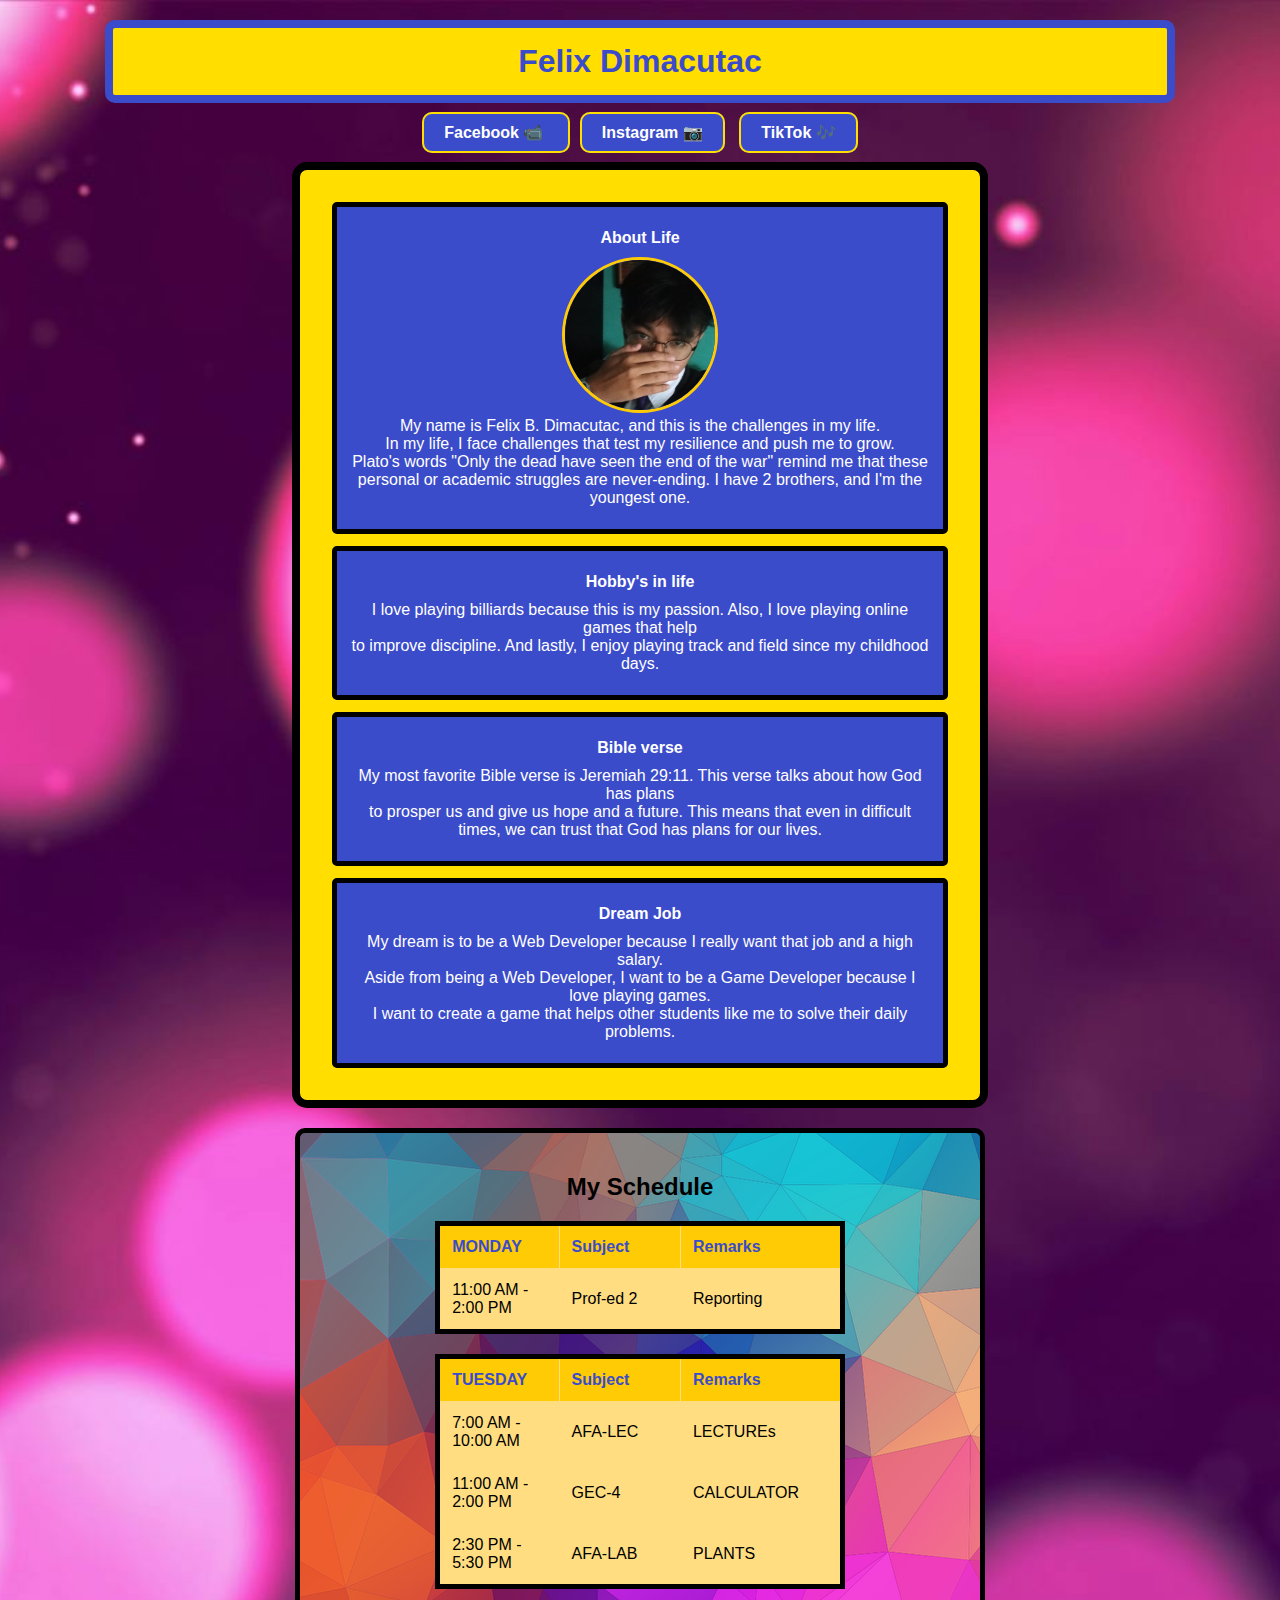
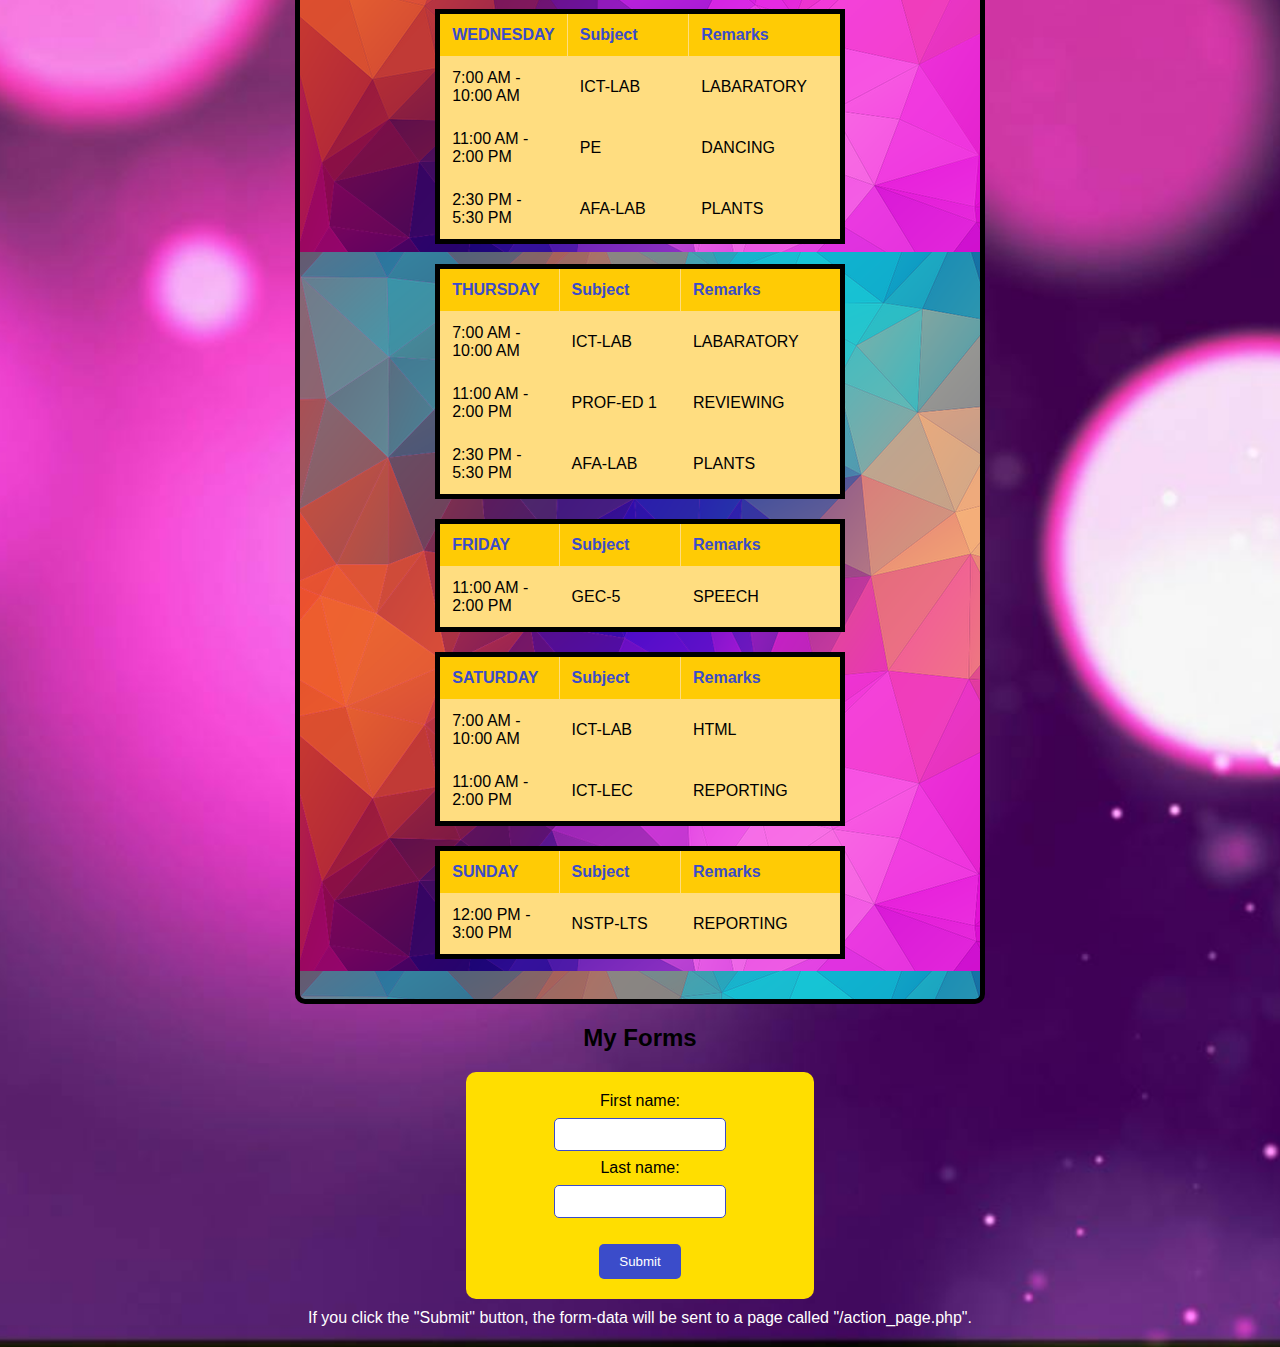
<file: activity.html>
<!DOCTYPE html>
<html>

<head>
    <title>Pokemon</title>
    <style>
        body {
            background-image: url(bg\ 2.jpg);
            background-size: cover; 
            background-repeat: no-repeat; 
            background-position: center; 
            font-family: Arial, sans-serif;
            margin: 0;
            padding: 0;
        }

        h1 {
            color: #3B4CCA;
            background-color: #FFDE00;
            text-align: center;
            border: 8px solid #3B4CCA;
            border-radius: 10px;
            padding: 15px;
            margin: 20px auto;
            width: 80%;
        }

        .button-container {
            text-align: center;
            margin: 20px 0;
        }

        .social-button {
            background-color: #3B4CCA;
            color: white;
            border: 2px solid #FFDE00;
            border-radius: 10px;
            padding: 10px 20px;
            text-decoration: none;
            font-weight: bold;
            font-size: 16px;
            cursor: pointer;
            margin: 5px;
            transition: background-color 0.3s, color 0.3s;
        }

        .social-button:hover {
            background-color: #FFDE00;
            color: #3B4CCA;
        }

        .content-container {
            border: 8px solid black;
            border-radius: 15px;
            background-color: #FFDE00;
            width: 50%;
            margin: 20px auto;
            padding: 20px;
        }

        .content-section {
            background-color: #3B4CCA;
            border: 5px solid black;
            border-radius: 5px;
            padding: 12px;
            margin: 12px;
        }

        p {
            color: white;
            text-align: center;
            margin: 10px 0;
        }

        img {
            border: 3px solid #FFCB05;
            border-radius: 50%;
        }

        .outer-container {
         width: 50%; 
         margin: 20px auto; 
         padding: 20px; 
         background-image: url(bg.webp);
         border-radius: 10px; 
         border: 5px solid black;
}


        table {
            font-family: Arial, sans-serif;
            border-collapse: collapse;
            width: 80%;
            margin: 20px auto;
            border-spacing: 0;
            border: 5px solid black;
        }

        td, th {
            border: 1px solid #FFDD80;
            text-align: left;
            padding: 12px;
        }

        th {
            background-color: #FFCB05;
            color: #3B4CCA;
        }

        tr:nth-child(even) {
            background-color: #FFDD80;
        }

        tr:nth-child(odd) {
            background-color: #FFDD80;
        }

       
        .centered-container {
            width: 80%;
            margin: 20px auto;
            text-align: center;
        }

        form {
            width: 30%;
            margin: 0 auto;
            padding: 20px;
            background-color: #FFDE00;
            border-radius: 10px;
        }

        form input[type="text"] {
            width: 50%;
            padding: 8px;
            margin: 8px 0;
            border-radius: 5px;
            border: 1px solid #3B4CCA;
        }

        form input[type="submit"] {
            background-color: #3B4CCA;
            color: white;
            padding: 10px 20px;
            border: none;
            border-radius: 5px;
            cursor: pointer;
            transition: background-color 0.3s;
        }

        form input[type="submit"]:hover {
            background-color: #FFDE00;
            color: #3B4CCA;
        }

    </style>
</head>

<body>

    <h1>Felix Dimacutac</h1>

    <div class="button-container">
        <a href="https://web.facebook.com/profile.php?id=100062363392057" class="social-button">Facebook &#128249; </a>
        <a href="https://www.instagram.com/_hueue/" class="social-button">Instagram &#128247;</a>
        <a href="https://www.tiktok.com/@kpslieks?_r=1&_d=ede8h3l47ea442" class="social-button">TikTok &#127926;</a>
    </div>

    <div class="content-container">
        <div class="content-section">
            <p><strong>About Life</strong></p>
            <p>
                <img src="poy.jpg" alt="fam" width="150" height="150"> <br>
                My name is Felix B. Dimacutac, and this is the challenges in my life. <br>
                In my life, I face challenges that test my resilience and push me to grow. <br>
                Plato's words "Only the dead have seen the end of the war" remind me that these <br>
                personal or academic struggles are never-ending. I have 2 brothers, and I'm the youngest one.
            </p>
        </div>

        <div class="content-section">
            <p><strong>Hobby's in life</strong></p>
            <p>
                I love playing billiards because this is my passion. Also, I love playing online games that help <br>
                to improve discipline. And lastly, I enjoy playing track and field since my childhood days.
            </p>
        </div>

        <div class="content-section">
            <p><strong>Bible verse</strong></p>
            <p>
                My most favorite Bible verse is Jeremiah 29:11. This verse talks about how God has plans <br>
                to prosper us and give us hope and a future. This means that even in difficult times, we can trust that God has plans for our lives.
            </p>
        </div>

        <div class="content-section">
            <p><strong>Dream Job</strong></p>
            <p>
                My dream is to be a Web Developer because I really want that job and a high salary. <br>
                Aside from being a Web Developer, I want to be a Game Developer because I love playing games. <br>
                I want to create a game that helps other students like me to solve their daily problems.
            </p>
        </div>
    </div>

    <div class="outer-container">
        <div class="centered-container">
            <h2>My Schedule</h2>
            <table>
                <tr>
                    <th style="width: 30%;">MONDAY</th>
                    <th style="width: 30%;">Subject</th>
                    <th>Remarks</th>
                </tr>
                <tr>
                    <td>11:00 AM - 2:00 PM</td>
                    <td>Prof-ed 2</td>
                    <td>Reporting</td>
                </tr>
            </table>
    
            <table>
                <tr>
                    <th style="width: 30%;">TUESDAY</th>
                    <th style="width: 30%;">Subject</th>
                    <th>Remarks</th>
                </tr>
                <tr>
                    <td>7:00 AM - 10:00 AM</td>
                    <td>AFA-LEC</td>
                    <td>LECTUREs</td>
                </tr>
                <tr>
                    <td>11:00 AM - 2:00 PM</td>
                    <td>GEC-4</td>
                    <td>CALCULATOR</td>
                </tr>
                <tr>
                    <td>2:30 PM - 5:30 PM</td>
                    <td>AFA-LAB</td>
                    <td>PLANTS</td>
                </tr>
            </table>
    
            <table>
                <tr>
                    <th style="width: 30%;">WEDNESDAY</th>
                    <th style="width: 30%;">Subject</th>
                    <th>Remarks</th>
                </tr>
                <tr>
                    <td>7:00 AM - 10:00 AM</td>
                    <td>ICT-LAB</td>
                    <td>LABARATORY</td>
                </tr>
                <tr>
                    <td>11:00 AM - 2:00 PM</td>
                    <td>PE</td>
                    <td>DANCING</td>
                </tr>
                <tr>
                    <td>2:30 PM - 5:30 PM</td>
                    <td>AFA-LAB</td>
                    <td>PLANTS</td>
                </tr>
            </table>
    
            <table>
                <tr>
                    <th style="width: 30%;">THURSDAY</th>
                    <th style="width: 30%;">Subject</th>
                    <th>Remarks</th>
                </tr>
                <tr>
                    <td>7:00 AM - 10:00 AM</td>
                    <td>ICT-LAB</td>
                    <td>LABARATORY</td>
                </tr>
                <tr>
                    <td>11:00 AM - 2:00 PM</td>
                    <td>PROF-ED 1</td>
                    <td>REVIEWING</td>
                </tr>
                <tr>
                    <td>2:30 PM - 5:30 PM</td>
                    <td>AFA-LAB</td>
                    <td>PLANTS</td>
                </tr>
            </table>
    
            <table>
                <tr>
                    <th style="width: 30%;">FRIDAY</th>
                    <th style="width: 30%;">Subject</th>
                    <th>Remarks</th>
                </tr>
                <tr>
                    <td>11:00 AM - 2:00 PM</td>
                    <td>GEC-5</td>
                    <td>SPEECH</td>
                </tr>
            </table>
    
            <table>
                <tr>
                    <th style="width: 30%;">SATURDAY</th>
                    <th style="width: 30%;">Subject</th>
                    <th>Remarks</th>
                </tr>
                <tr>
                    <td>7:00 AM - 10:00 AM</td>
                    <td>ICT-LAB</td>
                    <td>HTML</td>
                </tr>
                <tr>
                    <td>11:00 AM - 2:00 PM</td>
                    <td>ICT-LEC</td>
                    <td>REPORTING</td>
                </tr>
            </table>
    
            <table>
                <tr>
                    <th style="width: 30%;">SUNDAY</th>
                    <th style="width: 30%;">Subject</th>
                    <th>Remarks</th>
                </tr>
                <tr>
                    <td>12:00 PM - 3:00 PM</td>
                    <td>NSTP-LTS</td>
                    <td>REPORTING</td>
                </tr>
            </table>
    
        </div>
    </div>
    

    <div class="centered-container">
        <h2>My Forms</h2>
        <form action="/action_page.php">
            <label for="fname">First name: </label><br>
            <input type="text" id="fname" name="fname" value=""><br>
            <label for="lname">Last name: </label><br>
            <input type="text" id="lname" name="lname" value=""><br><br>
            <input type="submit" value="Submit">
        </form>
        <p>If you click the "Submit" button, the form-data will be sent to a page called
            "/action_page.php".</p>
    </div>
</body>

</html>
</file>
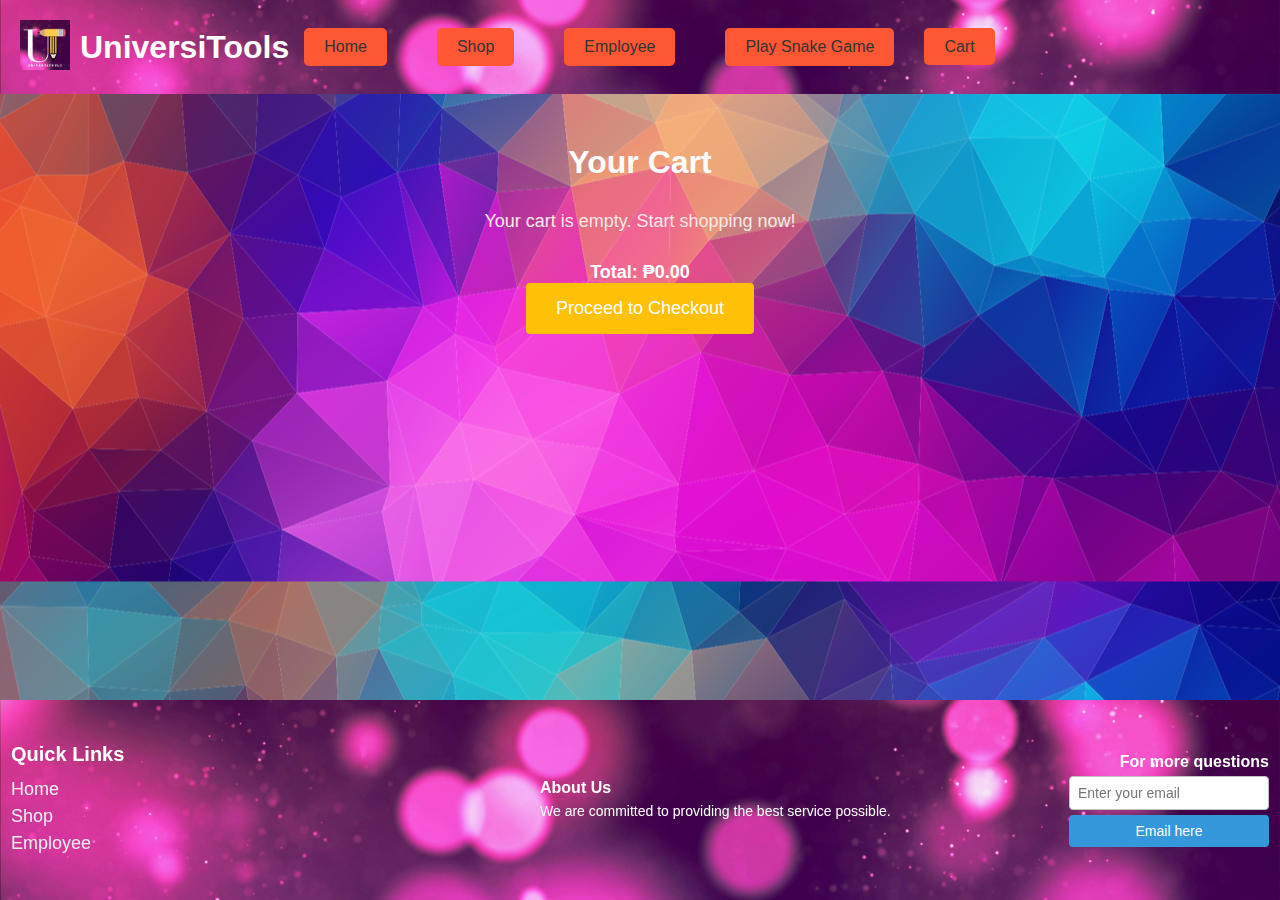
<file: cart.html>
<!DOCTYPE html>
<html lang="en">
<head>
    <meta charset="UTF-8">
    <meta name="viewport" content="width=device-width, initial-scale=1.0">
    <title>Cart - University Website</title>
    <link rel="stylesheet" href="cart.css">
</head>
<body>
    <!-- Header Section -->
    <header>
        <div class="logo-and-title">
            <div class="logo">
                <img src="UT.png" alt="University Logo" class="header-logo">
                </div>
            <h1>UniversiTools</h1>
        <div class="nav-links">
            <div class="nav-left">
                <a href="index.html" class="btn">Home</a>
                <a href="shop.html" class="btn">Shop</a>
                <a href="employee.html" class="btn">Employee</a>
                <a href="snake_game.html" class="btn">Play Snake Game</a> 
            </div>
            <div class="nav-right">
                <a href="cart.html" class="btn">Cart</a>
            </div>
        </div>
    </header>

    <!-- Cart Page Content -->
    <main>
        <h1>Your Cart</h1>
        <div id="cart-container">
            <div id="cart-empty-message" class="message">
                <p>Your cart is empty. Start shopping now!</p>
            </div>
            <div id="cart-items"></div>
            <div id="cart-summary">
                <p><strong>Total: </strong><span id="cart-total">₱0.00</span></p>
                <button id="checkout-btn" class="checkout-btn" onclick="checkout()">Proceed to Checkout</button>
            </div>
        </div>
    </main>

    <!-- Footer Section -->
    <footer class="footer">
        <!-- Quick Links section, aligned from right to left -->
        <div class="footer-box quick-links">
            <h3>Quick Links</h3>
            <a href="index.html">Home</a>
            <a href="shop.html">Shop</a>
            <a href="employee.html">Employee</a>
        </div>
    
        <!-- About Us section, centered -->
        <div class="footer-box about-us">
            <h3>About Us</h3>
            <p>We are committed to providing the best service possible.</p>
        </div>
    
        <!-- For More Questions section, upper-right aligned -->
        <div class="footer-box for-more-questions">
            <h3>For more questions</h3>
            <form>
                <input type="email" placeholder="Enter your email">
                <button type="submit">Email here</button>
            </form>
        </div>
    </footer>

    <script>
        // Load the cart from localStorage and display it
        function loadCart() {
            const cart = JSON.parse(localStorage.getItem('cart')) || [];
            const cartContainer = document.getElementById('cart-items');
            const emptyMessage = document.getElementById('cart-empty-message');
            const cartTotal = document.getElementById('cart-total');
            const checkoutBtn = document.getElementById('checkout-btn');

            cartContainer.innerHTML = ''; // Clear previous content

            if (cart.length === 0) {
                emptyMessage.style.display = 'block';
                cartTotal.innerText = '₱0.00';
                checkoutBtn.disabled = true;
            } else {
                emptyMessage.style.display = 'none';
                let total = 0;

                cart.forEach((item, index) => {
                    const cartItem = document.createElement('div');
                    cartItem.classList.add('cart-item');
                    cartItem.innerHTML = `
                        <div class="cart-item-details">
                            <img src="${item.image}" alt="${item.name}">
                            <div class="cart-item-info">
                                <h3>${item.name}</h3>
                                <p>${formatPHP(item.price)} x ${item.quantity}</p>
                            </div>
                        </div>
                        <button onclick="removeFromCart(${index})" class="remove-btn">Remove</button>
                    `;
                    cartContainer.appendChild(cartItem);
                    total += item.price * item.quantity;
                });

                cartTotal.innerText = formatPHP(total);
                checkoutBtn.disabled = false;
            }
        }

        // Format price in PHP style
        function formatPHP(price) {
            return '₱' + price.toLocaleString('en-PH');
        }

        // Remove item from cart
        function removeFromCart(index) {
            let cart = JSON.parse(localStorage.getItem('cart')) || [];
            cart.splice(index, 1); // Remove the item at the specified index
            localStorage.setItem('cart', JSON.stringify(cart)); // Save the updated cart
            loadCart(); // Refresh the cart page
            updateCartCount(); // Update the cart count in the header
        }

        // Checkout function (currently a placeholder)
        function checkout() {
            alert("Proceeding to checkout...");
        }

        // Update the cart count in the header
        function updateCartCount() {
            const cart = JSON.parse(localStorage.getItem('cart')) || [];
            const cartCount = cart.reduce((total, item) => total + item.quantity, 0); // Calculate total quantity
            console.log("Updated cart count:", cartCount); // Debugging log
            document.getElementById('cart-count').innerText = cartCount;
        }

        // Initial load
        loadCart();
        updateCartCount();
    </script>
</body>
</html>
</file>
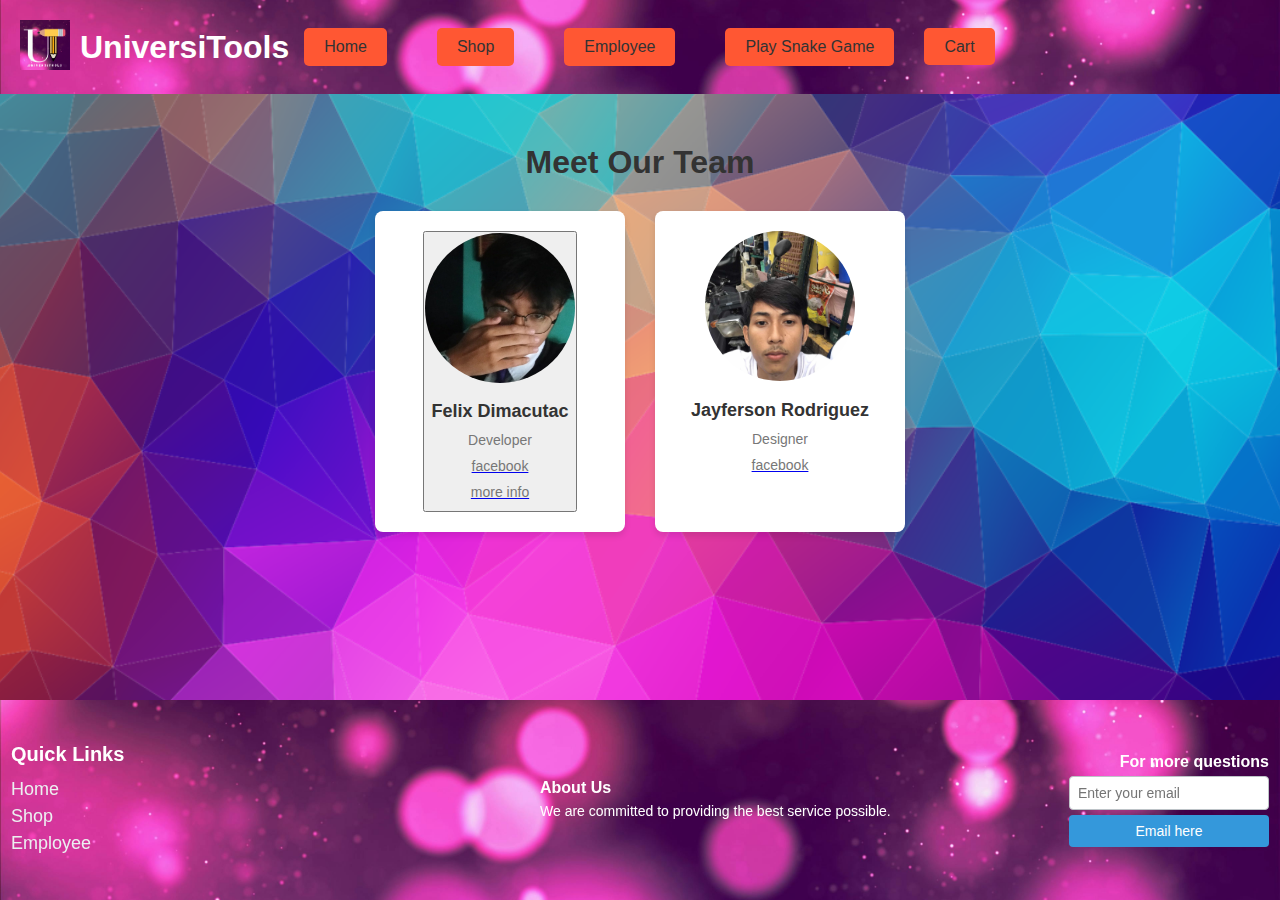
<file: employee.html>
<!DOCTYPE html>
<html lang="en">
<head>
    <meta charset="UTF-8">
    <meta name="viewport" content="width=device-width, initial-scale=1.0">
    <title>Employee - University Website</title>
    <link rel="stylesheet" href="employee.css">
</head>
<body>
    <!-- Header Section -->
    <header>
        <div class="logo-and-title">
            <div class="logo">
                <img src="UT.png" alt="University Logo" class="header-logo">
                </div>
            <h1>UniversiTools</h1>
        <div class="nav-links">
            <div class="nav-left">
                <a href="index.html" class="btn">Home</a>
                <a href="shop.html" class="btn">Shop</a>
                <a href="employee.html" class="btn">Employee</a>
                <a href="snake_game.html" class="btn">Play Snake Game</a> 
            </div>
            <div class="nav-right">
                <a href="cart.html" class="btn">Cart</a>
            </div>
        </div>
    </header>


    <!-- Main Employee Content -->
    <main>
        <div class="team-section">
            <h1>Meet Our Team</h1>
            <div class="team-cards">

                <div class="team-card"><button>
                    <img src="poy.jpg" alt="Felix Dimacutac">
                    <h3>Felix Dimacutac</h3>
                    <p>Developer</p>
                    <a href="https://www.facebook.com/not.lepiks/"><p>facebook</p></a>
                    <a href="activity.html"><p>more info</p></a>

                </div>
    

                <div class="team-card">
                    <img src="jepoy.jpg" alt="Jayferson Rodriguez">
                    <h3>Jayferson Rodriguez</h3>
                    <p>Designer</p>
                    <a href="https://www.facebook.com/jayferson.rodriguez.75"><p> facebook</p></a>
                </div>
            </div>
        </div>
    </main>
    
    

    <!-- Footer Section -->
    <footer class="footer">
        <!-- Quick Links section, aligned from right to left -->
        <div class="footer-box quick-links">
            <h3>Quick Links</h3>
            <a href="index.html">Home</a>
            <a href="shop.html">Shop</a>
            <a href="employee.html">Employee</a>
        </div>
    
        <!-- About Us section, centered -->
        <div class="footer-box about-us">
            <h3>About Us</h3>
            <p>We are committed to providing the best service possible.</p>
        </div>
    
        <!-- For More Questions section, upper-right aligned -->
        <div class="footer-box for-more-questions">
            <h3>For more questions</h3>
            <form>
                <input type="email" placeholder="Enter your email">
                <button type="submit">Email here</button>
            </form>
        </div>
    </footer>
    <script>
        // If you need any additional functionality, add it here
    </script>
</body>
</html>
</file>
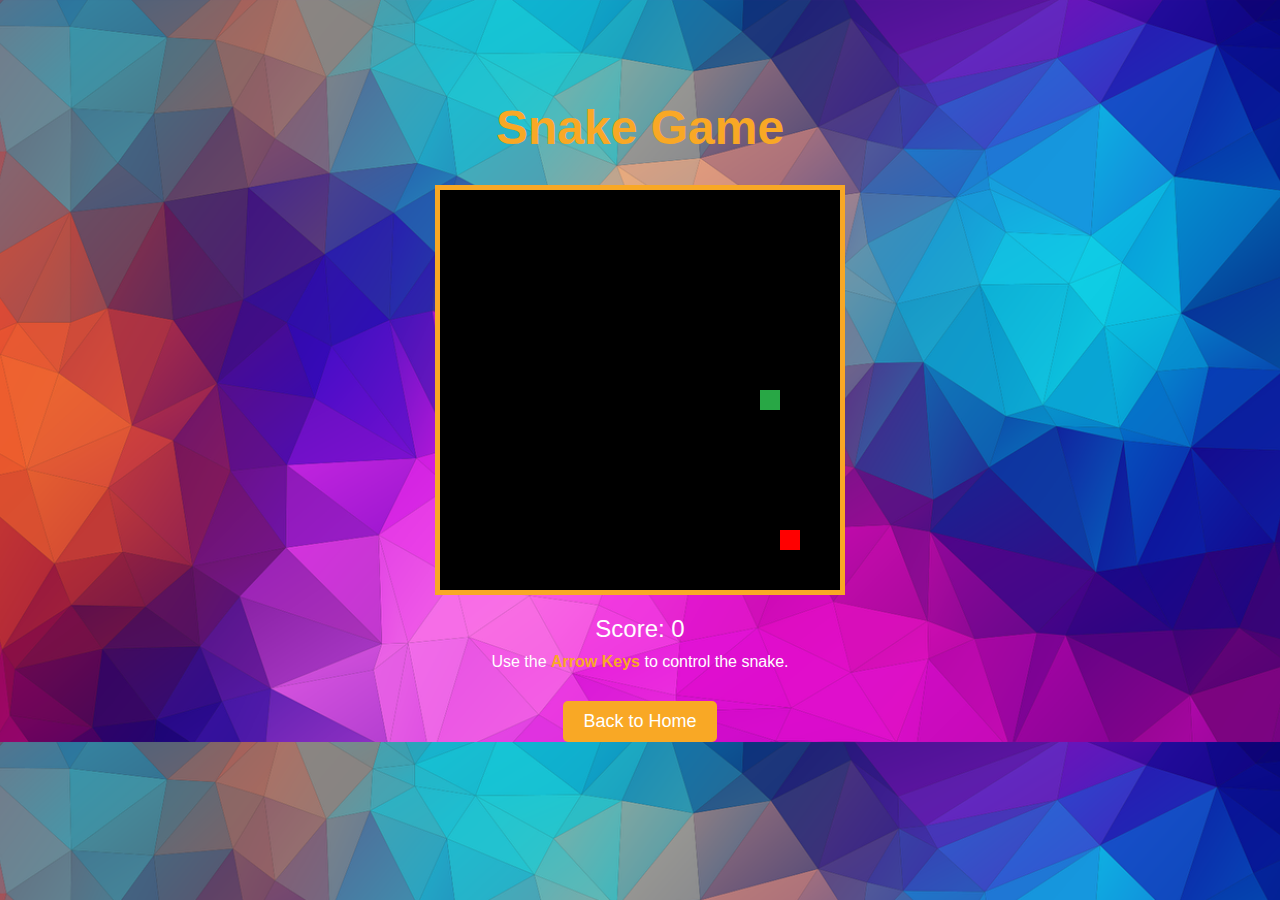
<file: snake_game.html>
<!DOCTYPE html>
<html lang="en">
<head>
    <meta charset="UTF-8">
    <meta name="viewport" content="width=device-width, initial-scale=1.0">
    <title>Snake Game - UniversiTools</title>
    <link rel="stylesheet" href="home.css"> <!-- Link to your existing CSS file -->
    <style>
        body {
            background-color: #2f2f2f;
            color: white;
            font-family: 'Arial', sans-serif;
            text-align: center;
            margin: 0;
            padding: 0;
        }

        h1 {
            font-size: 3rem;
            color: #f9a825;
            margin-top: 50px;
        }

        canvas {
            border: 5px solid #f9a825;
            background-color: #000;
            margin-top: 30px;
        }

        .game-container {
            display: flex;
            flex-direction: column;
            align-items: center;
            justify-content: center;
            margin-top: 50px;
        }

        .scoreboard {
            font-size: 1.5rem;
            color: #fff;
            margin-top: 20px;
        }

        .back-btn {
            margin-top: 30px;
            padding: 10px 20px;
            background-color: #f9a825;
            color: white;
            text-decoration: none;
            border-radius: 5px;
            font-size: 18px;
            transition: background-color 0.3s;
        }

        .back-btn:hover {
            background-color: #f57f17;
        }

        .instructions {
            margin-top: 10px;
            font-size: 1rem;
            color: #fff;
            font-weight: 300;
        }

        .instructions span {
            color: #f9a825;
            font-weight: bold;
        }
    </style>
</head>
<body>

    <div class="game-container">
        <h1>Snake Game</h1>
        <canvas id="gameCanvas" width="400" height="400"></canvas>
        <div class="scoreboard">
            <span>Score: </span><span id="score">0</span>
        </div>
        <div class="instructions">
            Use the <span>Arrow Keys</span> to control the snake.
        </div>
        <a href="index.html" class="back-btn">Back to Home</a> <!-- Button to return to home page -->
    </div>

    <script src="snake.js"></script> <!-- Link to Snake game JavaScript file -->
</body>
</html>
</file>
<file: cart.css>
/* Basic reset */
* {
    margin: 0;
    padding: 0;
    box-sizing: border-box;
}

body {
    font-family: Arial, sans-serif;
    background-image: url(bg.webp);
    background-size: cover;
    background-position: center;
    color: white; /* Light text */
    padding-bottom: 60px;
}

.tlogo {
    position: relative;
    color: #fff7f7;
    top: 20px;
}

/* Header Section */
header {
    background-image: url('bg 2.jpg');
    background-size: cover;
    background-position: center;
    color: #fff7f7;
    padding: 20px;
    display: flex;
    justify-content: space-between;
    align-items: center;
    flex-wrap: wrap;
}

header .logo-and-title {
    display: flex;
    align-items: center;
}

header .logo {
    margin-right: 10px;
}

header .logo img {
    width: 50px;
    height: auto;
}

header h1 {
    margin: 0;
    font-size: 2rem;
    color: #ffffff;
}

header .nav-links {
    display: flex;
    width: 100%;
    justify-content: space-between;
    align-items: center;
}

header .nav-left {
    display: flex;
    gap: 20px;
}

header .nav-right {
    margin-left: auto;
}

header .nav-links a {
    color: #333333;
    text-decoration: none;
    margin: 0 15px;
    font-size: 16px;
}

header .nav-links a:hover {
    text-decoration: underline;
    color: #FF9F80; /* Dark Peach on hover */
}

/* Main Section */
main {
    padding: 50px;
    text-align: center;
}

h1 {
    font-size: 32px;
    margin-bottom: 30px;
}

#cart-container {
    max-width: 900px;
    margin: 0 auto;
}

#cart-items {
    margin-bottom: 30px;
}

.cart-item {
    background-color: white;
    padding: 20px;
    margin-bottom: 15px;
    border-radius: 8px;
    box-shadow: 0 4px 6px rgba(0, 0, 0, 0.1);
    display: flex;
    justify-content: space-between;
    align-items: center;
}

.cart-item-details {
    display: flex;
    align-items: center;
}

.cart-item-details img {
    width: 80px;
    height: auto;
    margin-right: 20px;
}

.cart-item-info h3 {
    font-size: 18px;
    margin-bottom: 5px;
}

.cart-item-info p {
    font-size: 16px;
    color: #666;
}

.remove-btn {
    background-color: #f44336;
    color: white;
    border: none;
    padding: 10px 20px;
    border-radius: 4px;
    cursor: pointer;
}

.remove-btn:hover {
    background-color: #d32f2f;
}

#cart-summary {
    font-size: 18px;
    font-weight: bold;
}

.checkout-btn {
    background-color: #ffc107;
    color: white;
    border: none;
    padding: 15px 30px;
    border-radius: 4px;
    cursor: pointer;
    font-size: 18px;
}

.checkout-btn:hover {
    background-color: #ff9800;
}

.message {
    font-size: 18px;
    color: #fae9e9;
}

/* Button Styling */
.btn {
    background-color: #FF5733;
    color: white;
    padding: 10px 20px;
    border: none;
    border-radius: 5px;
    text-decoration: none;
    text-align: center;
    font-size: 16px;
    transition: background-color 0.3s;
}

.btn:hover {
    background-color: #C70039;
}

/* Footer Section */
footer {
    background-image: url('bg 2.jpg');
    background-size: cover;
    background-position: center;
    color: white;
    text-align: center;
    padding: 1px;
    position: fixed;
    bottom: 0;
    left: 0;
    width: 100%;
    height: 200px;
    display: flex;
    justify-content: space-between;
    align-items: center;
    flex-wrap: wrap;
    z-index: 1000;
}

/* Footer Text */
footer p {
    font-size: 14px;
    margin: 0;
}

/* Quick Links section */
.footer-box.quick-links {
    display: flex;
    flex-direction: column;
    align-items: left;
    text-align: left;
    flex: 1;
    margin: 10px;
}

.footer-box.quick-links h3 {
    margin-bottom: 10px;
    font-size: 20px;
    font-weight: bold;
}

.footer-box.quick-links a {
    color: #ECF0F1;
    text-decoration: none;
    margin: 3px 0;
    font-size: 18px;
}

.footer-box.quick-links a:hover {
    color: #3498DB;
}

/* About Us section */
.footer-box.about-us {
    text-align: left;
    flex: 1;
    margin: 10px;
}

.footer-box.about-us h3 {
    margin-bottom: 5px;
    font-size: 16px;
    font-weight: bold;
}

.footer-box.about-us p {
    font-size: 14px;
    line-height: 1.4;
}

/* For More Questions */
.footer-box.for-more-questions {
    text-align: right;
    width: 200px;
    margin: 10px;
}

.footer-box.for-more-questions h3 {
    margin-bottom: 5px;
    font-size: 16px;
    font-weight: bold;
}

.footer-box.for-more-questions form {
    display: flex;
    flex-direction: column;
    gap: 5px;
}

.footer-box.for-more-questions input {
    padding: 8px;
    font-size: 14px;
    border-radius: 4px;
    border: 1px solid #BDC3C7;
}

.footer-box.for-more-questions button {
    padding: 8px;
    background-color: #3498DB;
    border: none;
    border-radius: 4px;
    color: #fff;
    font-size: 14px;
    cursor: pointer;
}

.footer-box.for-more-questions button:hover {
    background-color: #2980B9;
}

/* Responsive Design */
@media (max-width: 768px) {
    footer {
        padding: 15px;
        height: auto;
        flex-direction: column;
        align-items: center;
    }

    .footer-box {
        width: 100%;
        text-align: center;
    }

    .footer-box.for-more-questions {
        position: static;
        margin-top: 10px;
        text-align: center;
        width: 100%;
    }

    .footer-box.quick-links h3 {
        font-size: 18px;
    }

    .footer-box.quick-links a {
        font-size: 16px;
    }

    header {
        flex-wrap: wrap;
        align-items: center;
    }

    header .logo img {
        width: 50px;
    }

    header .nav-links {
        flex-direction: row;
    }

    header .nav-links a {
        font-size: 16px;
    }

    #cart-container {
        width: 100%;
        padding: 15px;
    }

    .cart-item {
        flex-direction: column;
        align-items: flex-start;
    }

    .cart-item-details {
        flex-direction: column;
        align-items: flex-start;
    }

    .cart-item-details img {
        width: 60px;
        margin-bottom: 15px;
    }

    .checkout-btn {
        padding: 12px 25px;
        font-size: 16px;
    }

    .remove-btn {
        padding: 8px 15px;
        font-size: 14px;
    }
}
</file>
<file: employee.css>
/* Basic reset */
* {
    margin: 0;
    padding: 0;
    box-sizing: border-box;
}

body {
    font-family: Arial, sans-serif;
    background-image: url(bg.webp);
    background-size: cover;
    background-position: center;
    color: #333333; /* Dark gray text */
    padding-bottom: 60px;
}

.tlogo {
    position: relative;
    color: #fff7f7; /* Dark text */
    top: 20px;
}

/* Header Section */
header {
    background-image: url('bg 2.jpg');
    background-size: cover;
    background-position: center;
    color: #fff7f7; /* Light text */
    padding: 20px;
    display: flex;
    justify-content: space-between;
    align-items: center;
    flex-wrap: wrap;
}

header .logo-and-title {
    display: flex;
    align-items: center;
}

header .logo {
    margin-right: 10px;
}

header .logo img {
    width: 50px; /* Set the width of the logo */
    height: auto; /* Maintain the aspect ratio of the logo */
}

header h1 {
    margin: 0;
    font-size: 2rem;
    color: #ffffff; /* Color for the university name */
}

header .nav-links {
    display: flex;
    width: 100%;
    justify-content: space-between;
    align-items: center;
}

header .nav-left {
    display: flex;
    gap: 20px;
}

header .nav-right {
    margin-left: auto;
}

header .nav-links a {
    color: #333333; /* Dark text for links */
    text-decoration: none;
    margin: 0 15px;
    font-size: 16px;
}

header .nav-links a:hover {
    text-decoration: underline;
    color: #FF9F80; /* Dark Peach on hover */
}

/* Main content */
main {
    padding: 50px 20px;
    display: flex;
    justify-content: center; /* Center the content horizontally */
    align-items: flex-start; /* Align the items from top */
    min-height: 80vh; /* Ensure the section takes up enough space */
}

/* Team Section */
.team-section {
    text-align: center;
    max-width: 1000px; /* Limiting max width */
    margin: 0 auto; /* Centering the content */
}

/* Heading for team section */
h1 {
    font-size: 2rem;
    margin-bottom: 30px;
    color: #333;
}

/* Team Cards Section */
.team-cards {
    display: flex;
    justify-content: space-between; /* Space between the cards */
    gap: 30px;
    justify-items: center;
    flex-wrap: wrap; /* Allow wrapping of cards on smaller screens */
}

.team-card {
    background-color: white;
    padding: 20px;
    border-radius: 8px;
    box-shadow: 0 4px 6px rgba(0, 0, 0, 0.1);
    text-align: center;
    width: 250px;
    transition: transform 0.3s ease-in-out;
}

.team-card img {
    border-radius: 50%;
    width: 150px;
    height: 150px;
    object-fit: cover;
    margin-bottom: 15px;
}

.team-card h3 {
    font-size: 18px;
    margin-bottom: 10px;
    color: #333;
}

.team-card p {
    font-size: 14px;
    color: #777;
    margin-bottom: 10px;
}

.team-card:hover {
    transform: translateY(-10px); /* Hover effect */
}

/* Button Styling */
.btn {
    background-color: #FF5733; /* Button background color */
    color: white;
    padding: 10px 20px;
    border: none;
    border-radius: 5px;
    text-decoration: none;
    text-align: center;
    font-size: 16px;
    transition: background-color 0.3s;
}

.btn:hover {
    background-color: #C70039; /* Hover effect color */
}

/* General Footer Styling */
footer {
    background-image: url('bg 2.jpg');
    background-size: cover;
    background-position: center;
    color: white;
    text-align: center;
    padding: 1px;
    position: fixed;
    bottom: 0;
    left: 0;
    width: 100%; /* Full width for footer */
    height: 200px; /* Footer height */
    display: flex;
    justify-content: space-between;
    align-items: center;
    flex-wrap: wrap; /* Allow wrap for mobile */
    z-index: 1000;
}

/* Footer Text */
footer p {
    font-size: 14px;
    margin: 0;
}

/* Quick Links section - Centered */
.footer-box.quick-links {
    display: flex;
    flex-direction: column;
    align-items: left;
    text-align: left;
    flex: 1;
    margin: 10px;
}

.footer-box.quick-links h3 {
    margin-bottom: 10px;
    font-size: 20px;
    font-weight: bold;
}

.footer-box.quick-links a {
    color: #ECF0F1;
    text-decoration: none;
    margin: 3px 0;
    font-size: 18px;
}

.footer-box.quick-links a:hover {
    color: #3498DB;
}

/* About Us section - Left-aligned */
.footer-box.about-us {
    text-align: left;
    flex: 1;
    margin: 10px;
}

.footer-box.about-us h3 {
    margin-bottom: 5px;
    font-size: 16px;
    font-weight: bold;
}

.footer-box.about-us p {
    font-size: 14px;
    line-height: 1.4;
}

/* For More Questions - Upper Right-aligned */
.footer-box.for-more-questions {
    text-align: right;
    width: 200px;
    margin: 10px;
}

.footer-box.for-more-questions h3 {
    margin-bottom: 5px;
    font-size: 16px;
    font-weight: bold;
}

.footer-box.for-more-questions form {
    display: flex;
    flex-direction: column;
    gap: 5px;
}

.footer-box.for-more-questions input {
    padding: 8px;
    font-size: 14px;
    border-radius: 4px;
    border: 1px solid #BDC3C7;
}

.footer-box.for-more-questions button {
    padding: 8px;
    background-color: #3498DB;
    border: none;
    border-radius: 4px;
    color: #fff;
    font-size: 14px;
    cursor: pointer;
}

.footer-box.for-more-questions button:hover {
    background-color: #2980B9;
}

/* Responsive Design */
@media (max-width: 768px) {
    footer {
        padding: 15px;
        height: auto;
        flex-direction: column; /* Stack sections on mobile */
        align-items: center; /* Center items */
    }

    .footer-box {
        width: 100%;
        text-align: center;
    }

    .footer-box.for-more-questions {
        position: static;
        margin-top: 10px;
        text-align: center;
        width: 100%;
    }

    .footer-box.quick-links h3 {
        font-size: 18px;
    }

    .footer-box.quick-links a {
        font-size: 16px;
    }

    header {
        flex-wrap: wrap; /* Wrap header elements for smaller screens */
        align-items: center;
    }

    header .logo img {
        width: 50px;
    }

    header .nav-links {
        flex-direction: row;
    }

    header .nav-links a {
        font-size: 16px;
    }

    /* Adjust team cards */
    .team-cards {
        flex-direction: column; /* Stack cards vertically on smaller screens */
        gap: 20px;
    }

    .team-card {
        width: 80%; /* Limit the width of the cards on mobile */
        margin: 0 auto; /* Center the cards */
    }
}
</file>
<file: home.css>
/* Basic reset */
* {
    margin: 0;
    padding: 0;
    box-sizing: border-box;
}

body {
    font-family: Arial, sans-serif;
    background-image: url(bg.webp);
    background-size: cover;
    background-position: center;
    color: #333333; /* Dark gray text */
    padding-bottom: 60px;
}

/* Header Section */
header {
    background-image: url('bg 2.jpg');
    color: #fff7f7; /* Light text */
    padding: 20px;
    display: flex;
    justify-content: space-between;
    align-items: center;
    flex-wrap: wrap;
}

header .logo-and-title {
    display: flex;
    align-items: center;
}

header .logo {
    margin-right: 10px;
}

header .logo img {
    width: 50px; /* Set the width of the logo */
    height: auto; /* Maintain the aspect ratio of the logo */
}

header h1 {
    margin: 0;
    font-size: 2rem;
    color: #ffffff; /* Color for the university name */
}

header .nav-links {
    display: flex;
    width: 100%;
    justify-content: space-between;
    align-items: center;
}

header .nav-left {
    display: flex;
    gap: 20px;
}

header .nav-right {
    margin-left: auto;
}

header .nav-links a {
    color: #333333; /* Dark text for links */
    text-decoration: none;
    margin: 0 15px;
    font-size: 16px;
}

header .nav-links a:hover {
    text-decoration: underline;
    color: #FF9F80; /* Dark Peach on hover */
}

/* Main Section */
main {
    padding: 50px;
    text-align: center;
}

/* Section background color for "background-story" */
#background-story {
    background-color: #333; /* Dark background for the section */
    padding: 20px;
    border-radius: 8px;
    box-shadow: 0 4px 6px rgba(0, 0, 0, 0.1);
    margin: 20px 0;
}

/* Headings in background story */
#background-story h1 {
    color: #FF5733; /* Peach color for main heading */
    font-size: 2.5em;
    margin-bottom: 10px;
}

#background-story h2 {
    color: #FFB86C; /* Lighter peach color for sub-headings */
    font-size: 1.5em;
}

/* Paragraph text */
#background-story p {
    color: white; /* White color for paragraph text */
}

/* List styling for "Why Choose Us?" section */
#background-story ul {
    list-style-type: none;
    padding: 0;
}

#background-story ul li {
    margin-bottom: 10px;
    color: white; /* White color for list items */
}

/* Button Styling */
.btn {
    background-color: #FF5733; /* Button background color */
    color: white;
    padding: 10px 20px;
    border: none;
    border-radius: 5px;
    text-decoration: none;
    text-align: center;
    font-size: 16px;
    transition: background-color 0.3s;
}

.btn:hover {
    background-color: #C70039; /* Hover effect color */
}

/* General Footer Styling */
footer {
    background-image: url('bg 2.jpg');
    color: white;
    text-align: center;
    padding: 20px;
    position: fixed;
    bottom: 0;
    left: 0;
    width: 100%; /* Full width for footer */
    height: auto; /* Allow height to adjust on mobile */
    display: flex;
    justify-content: space-between;
    align-items: center;
    flex-wrap: wrap; /* Allow wrap for mobile */
    z-index: 1000; /* Ensure footer stays above other content */
}

/* Footer Text */
footer p {
    font-size: 14px;
    margin: 0;
}

/* Quick Links section - Centered */
.footer-box.quick-links {
    display: flex;
    flex-direction: column;
    align-items: flex-start;
    text-align: left;
    flex: 1; /* Takes up available space */
    margin: 10px;
}

.footer-box.quick-links h3 {
    margin-bottom: 10px;
    font-size: 18px;
    font-weight: bold;
}

.footer-box.quick-links a {
    color: #ECF0F1;
    text-decoration: none;
    margin: 3px 0;
    font-size: 16px;
}

.footer-box.quick-links a:hover {
    color: #3498DB;
}

/* About Us section - Left-aligned */
.footer-box.about-us {
    text-align: left;
    flex: 1; /* Takes up available space */
    margin: 10px;
}

.footer-box.about-us h3 {
    margin-bottom: 5px;
    font-size: 16px;
    font-weight: bold;
}

.footer-box.about-us p {
    font-size: 14px;
    line-height: 1.4;
}

/* For More Questions - Upper Right-aligned */
.footer-box.for-more-questions {
    text-align: right;
    width: 200px; /* Adjusted form width */
    margin: 10px;
}

.footer-box.for-more-questions h3 {
    margin-bottom: 5px;
    font-size: 16px;
    font-weight: bold;
}

.footer-box.for-more-questions form {
    display: flex;
    flex-direction: column;
    gap: 5px;
}

.footer-box.for-more-questions input {
    padding: 8px;
    font-size: 14px;
    border-radius: 4px;
    border: 1px solid #BDC3C7;
}

.footer-box.for-more-questions button {
    padding: 8px;
    background-color: #3498DB;
    border: none;
    border-radius: 4px;
    color: #fff;
    font-size: 14px;
    cursor: pointer;
}

.footer-box.for-more-questions button:hover {
    background-color: #2980B9;
}

/* Responsive Design */
@media (max-width: 768px) {
    footer {
        padding: 20px;
        height: auto; /* Allow height to adjust on mobile */
        flex-direction: column; /* Stack sections on mobile */
        align-items: center; /* Center items */
    }

    .footer-box {
        width: 100%; /* Full width on mobile */
        text-align: center;
    }

    .footer-box.for-more-questions {
        position: static;
        margin-top: 10px;
        text-align: center;
        width: 100%; /* Ensure full width on mobile */
    }

    .footer-box.quick-links h3,
    .footer-box.about-us h3 {
        font-size: 18px; /* Adjust heading size */
    }

    .footer-box.quick-links a,
    .footer-box.about-us p {
        font-size: 16px; /* Adjust link and paragraph size */
    }

    header {
        flex-wrap: wrap; /* Keep original layout */
        align-items: center;
    }

    header .logo img {
        width: 50px; /* Keep logo size unchanged */
    }

    header .nav-links {
        flex-direction: row; /* Keep navigation links in a row */
    }

    header .nav-links a {
        font-size: 16px; /* Ensure link size consistency */
    }
}
</file>
